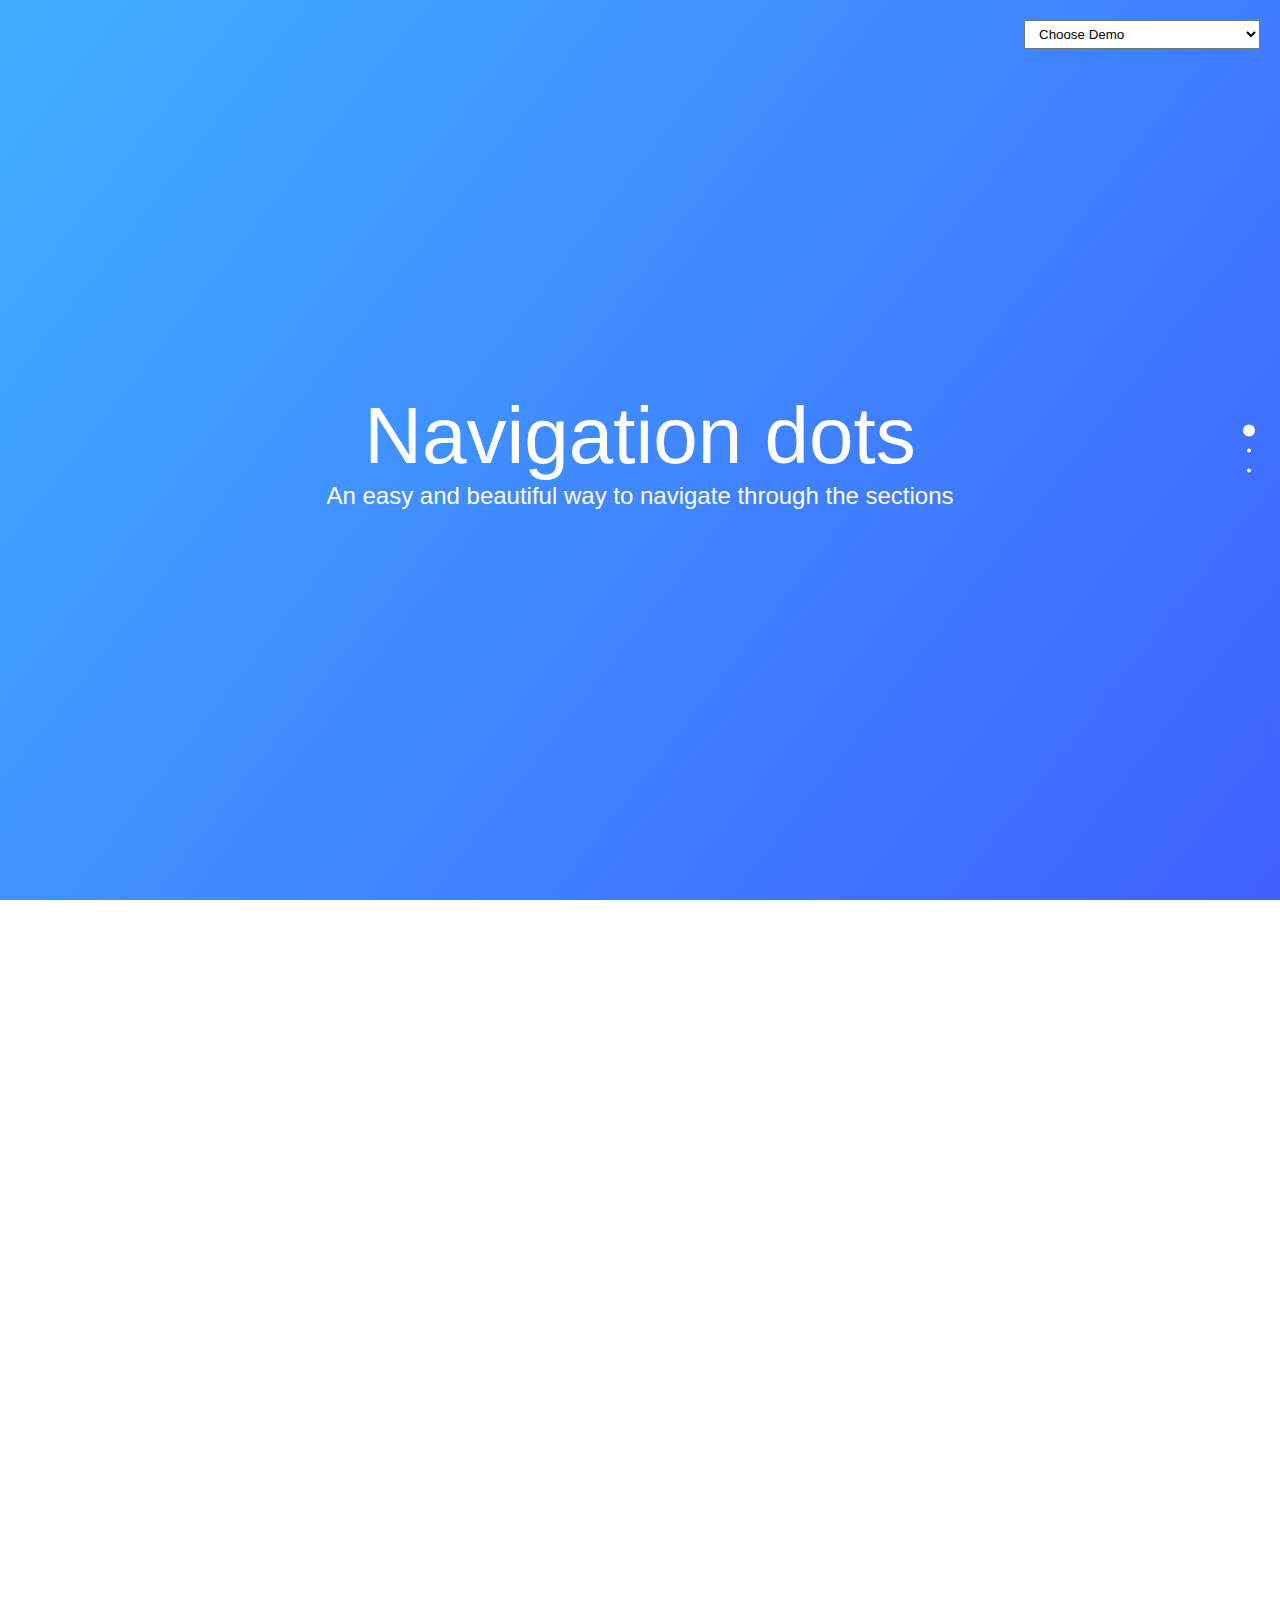
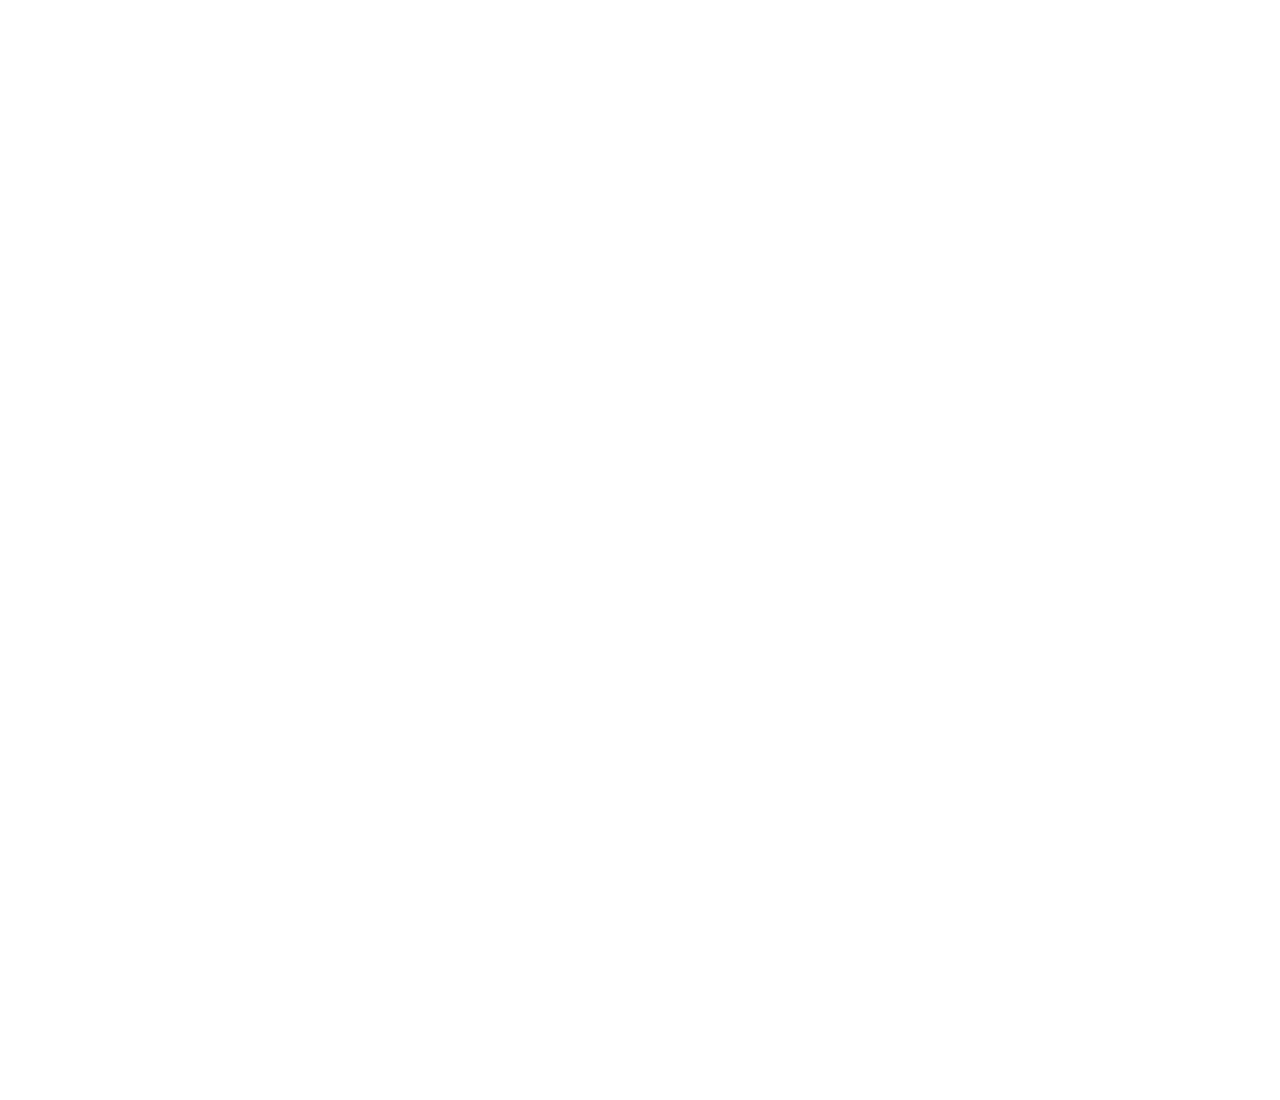
<file: navigation-vertical.html>
<!DOCTYPE html>
<html xmlns="http://www.w3.org/1999/xhtml">
	<head>
		<meta http-equiv="Content-Type" content="text/html; charset=utf-8" />
		<title>Vertical navigation dots - fullPage.js</title>
		<meta name="author" content="Alvaro Trigo Lopez" />
		<meta name="description" content="fullPage full-screen navigation and sections control menu." />
		<meta name="keywords" content="fullpage,jquery,demo,screen,fullscreen,navigation,control arrows, dots" />
		<meta name="Resource-type" content="Document" />

		<link rel="stylesheet" type="text/css" href="/assets/css/fullpage.css" />
		<link rel="stylesheet" type="text/css" href="/assets/css/examples.css" />
		<style>
			/* Style for our header texts
	* --------------------------------------- */
			h1 {
				font-size: 5em;
				font-family: arial, helvetica;
				color: #fff;
				margin: 0;
			}
			.intro p {
				color: #fff;
			}

			/* Centered texts in each section
	* --------------------------------------- */
			.section {
				text-align: center;
			}

			/* Overwriting styles for control arrows for slides
	* --------------------------------------- */
			.controlArrow.prev {
				left: 50px;
			}
			.controlArrow.next {
				right: 50px;
			}

			/* Overwriting styles for navigation bullets
	* --------------------------------------- */
			#fp-nav ul li a span,
			.fp-slidesNav ul li a span {
				background: white;
			}

			/* Bottom menu
	* --------------------------------------- */
			#infoMenu li a {
				color: #fff;
			}
		</style>

		<!--[if IE]>
			<script type="text/javascript">
				var console = { log: function () {} };
			</script>
		<![endif]-->
	</head>
	<body>
		<select id="demosMenu">
			<option selected>Choose Demo</option>
			<option id="simple">Simple</option>
			<option id="custom-arrows">Custom arrows</option>
			<option id="hide-sections">Hide sections</option>
			<option id="scroll-after-fullpage">Scroll after fullpage</option>
			<option id="observer">Observer</option>
			<option id="jquery-adapter">jQuery adapter</option>
			<option id="active-slide">Active section and slide</option>
			<option id="auto-height">Auto height</option>
			<option id="autoplay-video-and-audio">Autoplay Video and Audio</option>
			<option id="backgrounds">Background images</option>
			<option id="backgrounds-fixed">Fixed fullscreen backgrounds</option>
			<option id="background-video">Background video</option>
			<option id="callbacks">Callbacks</option>
			<option id="continuous-horizontal">Continuous horizontal (premium)</option>
			<option id="continuous-vertical">Continuous vertical</option>
			<option id="parallax">Parallax (premium)</option>
			<option id="cards">Cards 3d (premium)</option>
			<option id="water-effect">Water effect (premium)</option>
			<option id="drop-effect">Drop effect (premium)</option>
			<option id="css3">CSS3</option>
			<option id="drag-and-move">Drag And Move (premium)</option>
			<option id="easing-css3">Easing CSS</option>
			<option id="easing-js">Easing JS</option>
			<option id="fading-effect">Fading Effect (premium)</option>
			<option id="fixed-headers">Fixed headers</option>
			<option id="gradient-backgrounds">Gradient backgrounds</option>
			<option id="interlocked-slides">Interlocked Slides (premium)</option>
			<option id="looping">Looping</option>
			<option id="methods">Methods</option>
			<option id="navigation-vertical">Vertical navigation dots</option>
			<option id="navigation-horizontal">Horizontal navigation dots</option>
			<option id="navigation-tooltips">Navigation tooltips</option>
			<option id="no-anchor">No anchor links</option>
			<option id="normal-scroll">Normal scrolling</option>
			<option id="normalScrollElements">Normal scroll elements</option>
			<option id="offset-sections">Offset sections (premium)</option>
			<option id="one-section">One single section</option>
			<option id="reset-sliders">Reset sliders (premium)</option>
			<option id="responsive-auto-height">Responsive Auto Height</option>
			<option id="responsive-height">Responsive Height</option>
			<option id="responsive-width">Responsive Width</option>
			<option id="responsive-slides">Responsive Slides (premium)</option>
			<option id="scrollBar">Scroll bar enabled</option>
			<option id="scroll-horizontally">Scroll horizontally (premium)</option>
			<option id="scrollOverflow">Scroll inside sections and slides</option>
			<option id="scrollOverflow-reset">ScrollOverflow Reset (premium)</option>
			<option id="lazy-load">Lazy load</option>
			<option id="scrolling-speed">Scrolling speed</option>
			<option id="trigger-animations">Trigger animations</option>
			<option id="vue-fullpage">Vue component</option>
			<option id="react-fullpage">React component</option>
			<option id="angular-fullpage">Angular component</option>
		</select>

		<div id="fullpage">
			<div class="section" id="section0">
				<div class="intro">
					<h1>Navigation dots</h1>
					<p>An easy and beautiful way to navigate through the sections</p>
				</div>
			</div>
			<div class="section" id="section1">
				<div class="slide" id="slide1">
					<div class="intro">
						<h1>Clickable</h1>
						<p>You can even click on the navigation and jump directly to another section.</p>
					</div>
				</div>

				<div class="slide" id="slide2">
					<h1>Slide 2</h1>
				</div>
				<div class="slide" id="slide3">
					<h1>Slide 3</h1>
				</div>
			</div>
			<div class="section" id="section2">
				<div class="intro">
					<h1>Enjoy it</h1>
				</div>
			</div>
		</div>

		<script type="text/javascript" src="/assets/js/fullpage.js"></script>
		<script type="text/javascript" src="/assets/js/examples.js"></script>

		<script type="text/javascript">
			var myFullpage = new fullpage('#fullpage', {
				anchors: ['firstPage', 'secondPage', '3rdPage'],
				sectionsColor: ['#C63D0F', '#1BBC9B', '#7E8F7C'],
				navigation: true,
				navigationPosition: 'right',
				navigationTooltips: ['First page', 'Second page', 'Third and last page'],
				onLeave: function (origin, destination, direction) {
					if (destination.index === 1) {
						enableHorizontalWheel();
					} else {
						disableHorizontalWheel();
					}
				},
				afterLoad: function (origin, destination, direction) {
					if (destination.index === 1) {
						enableHorizontalWheel();
					} else {
						disableHorizontalWheel();
					}
				},
			});

			function enableHorizontalWheel() {
				var section = document.querySelector('#section1');
				section.addEventListener('wheel', horizontalWheelHandler, { passive: false });
			}
			function disableHorizontalWheel() {
				var section = document.querySelector('#section1');
				section.removeEventListener('wheel', horizontalWheelHandler, { passive: false });
			}
			function horizontalWheelHandler(e) {
				if (Math.abs(e.deltaY) > Math.abs(e.deltaX)) {
					const slides = document.querySelectorAll('#section1 .slide');
					const activeSlide = Array.from(slides).findIndex(slide => slide.classList.contains('active'));
					if (e.deltaY > 0) {
						if (activeSlide < slides.length - 1) {
							e.preventDefault();
							fullpage_api.moveSlideRight();
						}
					} else if (e.deltaY < 0) {
						if (activeSlide > 0) {
							e.preventDefault();
							fullpage_api.moveSlideLeft();
						}
					}
				} else {
					e.preventDefault();
				}
			}

			// section1에서 상하 터치로만 가로 슬라이드 이동
			let touchStartY = 0;
			let touchEndY = 0;
			const section1 = document.getElementById('section1');

			section1.addEventListener('touchstart', function (e) {
				if (e.touches.length === 1) {
					touchStartY = e.touches[0].clientY;
				}
			});

			section1.addEventListener(
				'touchend',
				function (e) {
					if (e.changedTouches.length === 1) {
						touchEndY = e.changedTouches[0].clientY;
						const diffY = touchEndY - touchStartY;
						if (Math.abs(diffY) > 200) {
							// 임계값(조정 가능)
							console.log('diffY', diffY);
							const slides = document.querySelectorAll('#section1 .slide');
							const activeSlide = Array.from(slides).findIndex(slide => slide.classList.contains('active'));
							if (diffY < 0) {
								// swipe up → 다음
								if (activeSlide < slides.length - 1) {
									fullpage_api.moveSlideRight();
									e.preventDefault();
								}
								// 마지막 슬라이드면 기본 동작(섹션2로 이동)
							} else if (diffY > 0) {
								// swipe down → 이전
								if (activeSlide > 0) {
									fullpage_api.moveSlideLeft();
									e.preventDefault();
								}
								// 첫 슬라이드면 기본 동작(섹션0으로 이동)
							}
						}
					}
				},
				{ passive: false }
			);
		</script>
	</body>
</html>
</file>
<file: assets/css/fullpage.css>
/*!
 * fullPage 4.0.35
 * https://github.com/alvarotrigo/fullPage.js
 *
 * @license GPLv3 for open source use only
 * or Fullpage Commercial License for commercial use
 * http://alvarotrigo.com/fullPage/pricing/
 *
 * Copyright (C) 2021 http://alvarotrigo.com/fullPage - A project by Alvaro Trigo
 */
html.fp-enabled,
.fp-enabled body {
    margin: 0;
    padding: 0;
    overflow:hidden;

    /*Avoid flicker on slides transitions for mobile phones #336 */
    -webkit-tap-highlight-color: rgba(0,0,0,0);
}
.fp-section {
    position: relative;
    -webkit-box-sizing: border-box; /* Safari<=5 Android<=3 */
    -moz-box-sizing: border-box; /* <=28 */
    box-sizing: border-box;
    height: 100%;
    display: block;
}
.fp-slide {
    float: left;
}
.fp-slide, .fp-slidesContainer {
    height: 100%;
    display: block;
}
.fp-slides {
    z-index:1;
    height: 100%;
    overflow: hidden;
    position: relative;
    -webkit-transition: all 0.3s ease-out; /* Safari<=6 Android<=4.3 */
    transition: all 0.3s ease-out;
}
.fp-table{
    display: flex;
    flex-direction: column;
    justify-content: center;
    width: 100%;
}
.fp-slidesContainer {
    float: left;
    position: relative;
}
.fp-controlArrow {
    -webkit-user-select: none; /* webkit (safari, chrome) browsers */
    -moz-user-select: none; /* mozilla browsers */
    -khtml-user-select: none; /* webkit (konqueror) browsers */
    -ms-user-select: none; /* IE10+ */
    position: absolute;
    z-index: 4;
    top: 50%;
    cursor: pointer;
    margin-top: -38px;
    -webkit-transform: translate3d(0,0,0);
    -ms-transform: translate3d(0,0,0);
    transform: translate3d(0,0,0);
}
.fp-prev{
    left: 15px;
}
.fp-next{
    right: 15px;
}
.fp-arrow{
    width: 0;
    height: 0;
    border-style: solid;
}
.fp-arrow.fp-prev {
    border-width: 38.5px 34px 38.5px 0;
    border-color: transparent #fff transparent transparent;
}
.fp-arrow.fp-next {
    border-width: 38.5px 0 38.5px 34px;
    border-color: transparent transparent transparent #fff;
}
.fp-notransition {
    -webkit-transition: none !important;
    transition: none !important;
}
#fp-nav {
    position: fixed;
    z-index: 100;
    top: 50%;
    opacity: 1;
    transform: translateY(-50%);
    -ms-transform: translateY(-50%);
    -webkit-transform: translate3d(0,-50%,0);
    pointer-events: none;
}
#fp-nav.fp-right {
    right: 17px;
}
#fp-nav.fp-left {
    left: 17px;
}
.fp-slidesNav{
    position: absolute;
    z-index: 4;
    opacity: 1;
    -webkit-transform: translate3d(0,0,0);
    -ms-transform: translate3d(0,0,0);
    transform: translate3d(0,0,0);
    left: 0 !important;
    right: 0;
    margin: 0 auto !important;
    pointer-events: none;
}
.fp-slidesNav.fp-bottom {
    bottom: 17px;
}
.fp-slidesNav.fp-top {
    top: 17px;
}
#fp-nav ul,
.fp-slidesNav ul {
  margin: 0;
  padding: 0;
}
#fp-nav ul li,
.fp-slidesNav ul li {
    display: block;
    width: 14px;
    height: 13px;
    margin: 7px;
    position:relative;
}
.fp-slidesNav ul li {
    display: inline-block;
}
#fp-nav ul li a,
.fp-slidesNav ul li a {
    display: block;
    position: relative;
    z-index: 1;
    width: 100%;
    height: 100%;
    cursor: pointer;
    text-decoration: none;
    pointer-events: all;
}
#fp-nav ul li a.active span,
.fp-slidesNav ul li a.active span,
#fp-nav ul li:hover a.active span,
.fp-slidesNav ul li:hover a.active span{
    height: 12px;
    width: 12px;
    margin: -6px 0 0 -6px;
    border-radius: 100%;
 }
#fp-nav ul li a span,
.fp-slidesNav ul li a span {
    border-radius: 50%;
    position: absolute;
    z-index: 1;
    height: 4px;
    width: 4px;
    border: 0;
    background: #333;
    left: 50%;
    top: 50%;
    margin: -2px 0 0 -2px;
    -webkit-transition: all 0.1s ease-in-out;
    -moz-transition: all 0.1s ease-in-out;
    -o-transition: all 0.1s ease-in-out;
    transition: all 0.1s ease-in-out;
}
#fp-nav ul li:hover a span,
.fp-slidesNav ul li:hover a span{
    width: 10px;
    height: 10px;
    margin: -5px 0px 0px -5px;
}
#fp-nav ul li .fp-tooltip {
    position: absolute;
    top: -2px;
    color: #fff;
    font-size: 14px;
    font-family: arial, helvetica, sans-serif;
    white-space: nowrap;
    max-width: 220px;
    overflow: hidden;
    display: block;
    opacity: 0;
    width: 0;
    cursor: pointer;
}
#fp-nav ul li:hover .fp-tooltip,
#fp-nav.fp-show-active a.active + .fp-tooltip {
    -webkit-transition: opacity 0.2s ease-in;
    transition: opacity 0.2s ease-in;
    width: auto;
    opacity: 1;
}
#fp-nav ul li .fp-tooltip.fp-right {
    right: 20px;
}
#fp-nav ul li .fp-tooltip.fp-left {
    left: 20px;
}
.fp-auto-height.fp-section,
.fp-auto-height .fp-slide{
    height: auto !important;
}

.fp-responsive .fp-is-overflow.fp-section{
    height: auto !important;
}

/* Tries to prevent overwrites #4657 */
.fp-enabled .fp-scrollable{
    overflow: visible;
    height: initial;
}

/* Used with autoScrolling: false */ 
.fp-scrollable.fp-responsive .fp-is-overflow.fp-section,
.fp-scrollable .fp-section,
.fp-scrollable .fp-slide{
   /* Fallback for browsers that do not support Custom Properties */
   height: 100vh;
   height: calc(var(--vh, 1vh) * 100);
}

.fp-scrollable.fp-responsive .fp-is-overflow.fp-section:not(.fp-auto-height):not([data-percentage]),
.fp-scrollable .fp-section:not(.fp-auto-height):not([data-percentage]),
.fp-scrollable .fp-slide:not(.fp-auto-height):not([data-percentage]){
    /* Fallback for browsers that do not support Custom Properties */
    min-height: 100vh;
    min-height: calc(var(--vh, 1vh) * 100);
}

/* Disabling vertical centering on scrollable elements */
.fp-overflow{
    justify-content: flex-start;
}

body:not(.fp-responsive) .fp-overflow{
    max-height: 100vh;
    max-height: 100dvh; /* fix for new browsers */
}

/* No scrollable when using auto-height */
.fp-scrollable .fp-auto-height .fp-overflow{
    max-height: none;
}

.fp-is-overflow .fp-overflow.fp-auto-height-responsive,
.fp-is-overflow .fp-overflow.fp-auto-height,
.fp-is-overflow > .fp-overflow{
    overflow-y: auto;
}
.fp-overflow{
    outline:none;
}

.fp-overflow.fp-table{
    display: block;
}

.fp-responsive .fp-auto-height-responsive.fp-section,
.fp-responsive .fp-auto-height-responsive .fp-slide,
.fp-responsive .fp-auto-height-responsive .fp-overflow{
    height: auto !important;
    min-height: auto !important;
}

/*Only display content to screen readers*/
.fp-sr-only{
    position: absolute;
    width: 1px;
    height: 1px;
    padding: 0;
    overflow: hidden;
    clip: rect(0, 0, 0, 0);
    white-space: nowrap;
    border: 0;
}

/* Customize website's scrollbar like Mac OS
Not supports in Firefox and IE */
.fp-scroll-mac .fp-overflow::-webkit-scrollbar {
    background-color: transparent;
    width: 9px;
}
.fp-scroll-mac .fp-overflow::-webkit-scrollbar-track {
    background-color: transparent;
}
.fp-scroll-mac .fp-overflow::-webkit-scrollbar-thumb {
    background-color: rgba(0,0,0,.4);
    border-radius: 16px;
    border: 4px solid transparent;
}
.fp-warning,
.fp-watermark{
    z-index: 9999999;
    position: absolute;
    bottom: 0;
}
.fp-warning,
.fp-watermark a{
    text-decoration: none;
    color: #000;
    background: rgba(255,255,255,0.6);
    padding: 5px 8px;
    font-size: 14px;
    font-family: arial;
    color: black;
    display: inline-block;
    border-radius: 3px;
    margin: 12px;
}
.fp-noscroll .fp-overflow{
    overflow: hidden;
}
</file>
<file: assets/css/examples.css>
@CHARSET "ISO-8859-1";
/* Reset CSS
 * --------------------------------------- */
body,div,dl,dt,dd,ul,ol,li,h1,h2,h3,h4,h5,h6,pre,
form,fieldset,input,textarea,p,blockquote,th,td {
    padding: 0;
    margin: 0;
}
a{
	text-decoration:none;
}
table {
    border-spacing: 0;
}
fieldset,img {
    border: 0;
}
address,caption,cite,code,dfn,em,strong,th,var {
    font-weight: normal;
    font-style: normal;
}
strong{
	font-weight: bold;
}
ol,ul {
    list-style: none;
    margin:0;
    padding:0;
}
caption,th {
    text-align: left;

}
h1,h2,h3,h4,h5,h6 {
    font-weight: normal;
    font-size: 100%;
    margin:0;
    padding:0;
    color:#444;
}
q:before,q:after {
    content:'';
}
abbr,acronym { border: 0;
}


/* Custom CSS
 * --------------------------------------- */
body{
	font-family: arial,helvetica;
	color: #333;
	color: rgba(0,0,0,0.5);
}
.wrap{
	margin-left: auto;
	margin-right: auto;
	width: 960px;
	position: relative;
}
h1{
	font-size: 6em;
}
p{
	font-size: 2em;
}
.intro p{
	width: 50%;
	margin: 0 auto;
	font-size: 1.5em;
}
.section{
	text-align:center;
}
#menu li {
	display:inline-block;
	margin: 10px;
	color: #000;
	background:#fff;
	background: rgba(255,255,255, 0.5);
	-webkit-border-radius: 10px;
            border-radius: 10px;
}
#menu li.active{
	background:#666;
	background: rgba(0,0,0, 0.5);
	color: #fff;
}
#menu li a{
	text-decoration:none;
	color: #000;
}
#menu li.active a:hover{
	color: #000;
}
#menu li:hover{
	background: rgba(255,255,255, 0.8);
}
#menu li a,
#menu li.active a{
	padding: 9px 18px;
	display:block;
}
#menu li.active a{
	color: #fff;
}
#menu{
	position:fixed;
	top:0;
	left:0;
	height: 40px;
	z-index: 70;
	width: 100%;
	padding: 0;
	margin:0;
}
.twitter-share-button{
	position: fixed !important;
	z-index: 99;
	right: 149px;
	top: 9px;
}
#infoMenu{
	height: 20px;
	color: #f2f2f2;
	position:fixed;
	z-index:70;
	bottom:0;
	width:100%;
	text-align:right;
	font-size:0.9em;
	padding:8px 0 8px 0;
}
#infoMenu ul{
	padding: 0 40px;
}
#infoMenu li a{
	display: block;
	margin: 0 22px 0 0;
	color: #333;
}
#infoMenu li a:hover{
	text-decoration:underline;
}
#infoMenu li{
	display:inline-block;
	position:relative;
}
#examplesList{
	display:none;
	background: #282828;
	-webkit-border-radius: 6px;
	-moz-border-radius: 6px;
	border-radius: 6px;
	padding: 20px;
	float: left;
	position: absolute;
	bottom: 29px;
	right: 0;
	width:822px;
	text-align:left;
}
#examplesList ul{
	padding:0;
}
#examplesList ul li{
	display:block;
	margin: 5px 0;
}
#examplesList ul li a{
	color: #BDBDBD;
	margin:0;
}
#examplesList ul li a:hover{
	color: #f2f2f2;
}
#examplesList .column{
	float: left;
	margin: 0 20px 0 0;
}
#examplesList h3{
	color: #f2f2f2;
	font-size: 1.2em;
	margin: 0 0 15px 0;
	border-bottom: 1px solid rgba(0, 0, 0, 0.4);
	-webkit-box-shadow: 0 1px 0 rgba(255, 255, 255, 0.1);
	-moz-box-shadow: 0 1px 0 rgba(255,255,255,0.1);
	box-shadow: 0 1px 0 rgba(255, 255, 255, 0.1);
	padding: 0 0 5px 0;
}



/* Demos Menu
 * --------------------------------------- */
 #demosMenu{
	position:fixed;
	top: 20px;
	right:20px;
	z-index: 999;
	padding: 5px 10px;
 }

/* Buttons
 * --------------------------------------- */
#download a{
    text-decoration: none
}
#download,
#download:hover {
    text-shadow: 0 -1px 0 rgba(0, 0, 0, .25)
}
.button {
    margin: 20px 0 0 0;
    vertical-align: middle;
    display: inline-block
}

.button a {
    color: #fff;
    background: rgba(0,0,0,0.4);
    padding: 15px 30px;
    border-radius: 5px;
    display: inline-block;
}

.button a:hover {
    color: #316f68;
    background-color: #fff
}


/* Extensions preview menu
 * --------------------------------------- */
.preview-extensions-menu{
	position: fixed;
    top: 0;
    right: 0;
    z-index: 99;
    border-top: 0;
    box-shadow: 1px 0px 3px rgba(0,0,0,0.8);
}
.preview-extensions-menu li{
	display: inline-block;
	margin: 0;
}
.preview-extensions-menu li a{
	padding: 15px 25px;
	display: block;
}
.preview-buy-extension{
    background: #3cc63c;
}
.preview-more-extensions{
	background: #fff;
}
.preview-buy-extension a{
	color: #fff;
}
.preview-buy-extension:hover{
	background-color: #1a961a;
}
.preview-more-extensions a{
	color: #333;
}

.code{
	background: rgba(255,255,255,0.7);
	padding: 0px 5px;
	line-height: 25px;
}


/* Style for our header texts
* --------------------------------------- */
h1{
	font-size: 5em;
	font-family: arial,helvetica;
	color: #fff;
	margin:0;
}
.section p,
.intro p{
	color: #fff;
}

/* Centered texts in each section
* --------------------------------------- */
.section{
	text-align:center;
}


/* Bottom menu
* --------------------------------------- */
#infoMenu li a {
	color: #fff;
}

/* Sections backgrounds
* --------------------------------------- */
#section0{
	background-image: linear-gradient(128deg,#40afff,#3f61ff);
}

#section1{
	background-image: linear-gradient(128deg,#ff9a3f,#ff4b40);
}

#section2{
	background-image: linear-gradient(128deg,#fc40ff,#543fff);
}

#section3{
	background-image: linear-gradient(128deg,#40fff2,#3fbcff);
}
</file>
